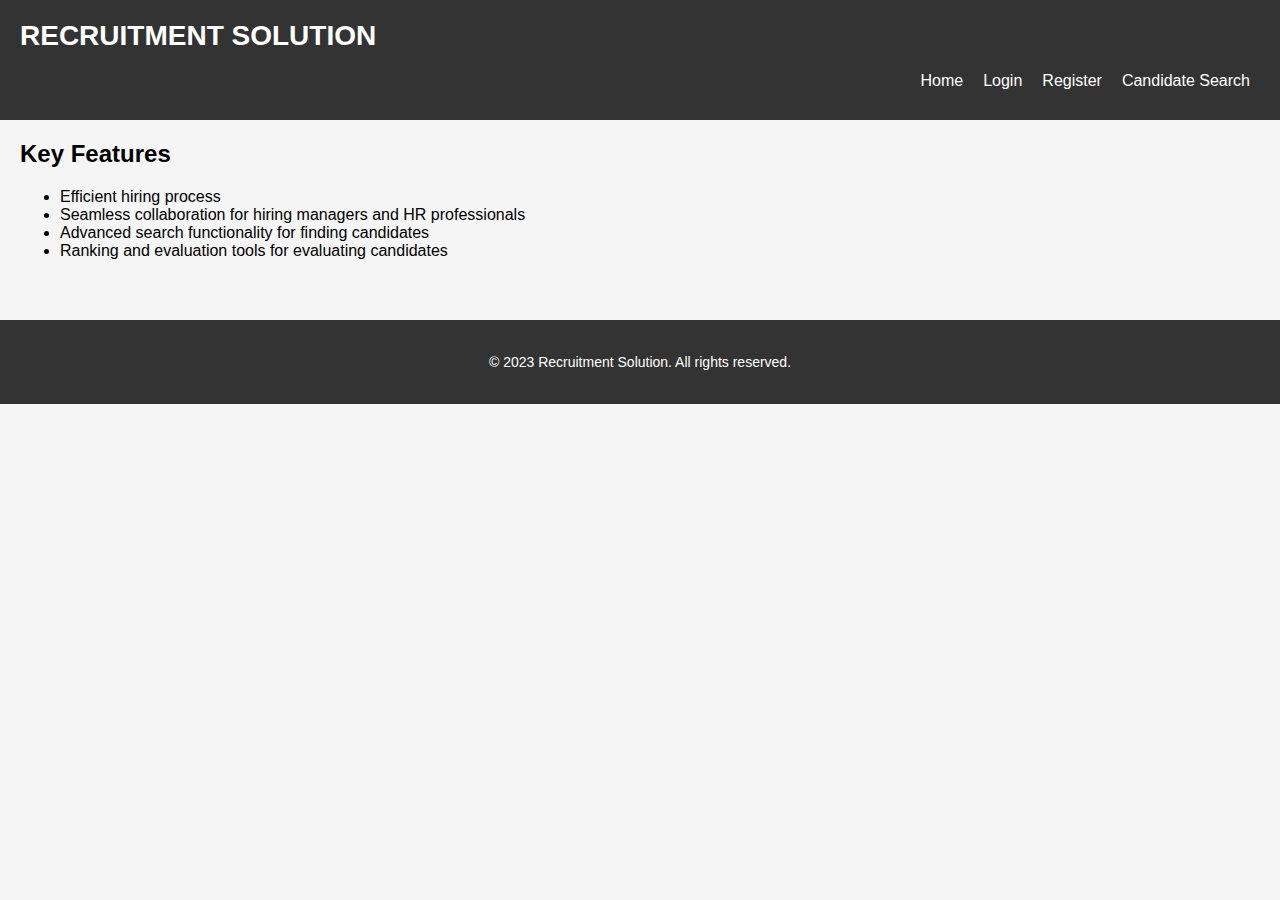
<file: index.html>
<!DOCTYPE html>
<html>
<head>
  <title>Recruitment Solution</title>
  <link rel="stylesheet" type="text/css" href="style.css">
</head>
<body>
  <header>
    <h1>Recruitment Solution</h1>
    <nav>
      <a href="index.html">Home</a>
      <a href="login.html">Login</a>
      <a href="register.html">Register</a>
      <a href="search.html">Candidate Search</a>
    </nav>
  </header>

  <main>
    <section id="features">
      <h2>Key Features</h2>
      <ul>
        <li>Efficient hiring process</li>
        <li>Seamless collaboration for hiring managers and HR professionals</li>
        <li>Advanced search functionality for finding candidates</li>
        <li>Ranking and evaluation tools for evaluating candidates</li>
      </ul>
    </section>
  </main>

  <footer>
    <p>&copy; 2023 Recruitment Solution. All rights reserved.</p>
  </footer>
</body>
</html>
</file>
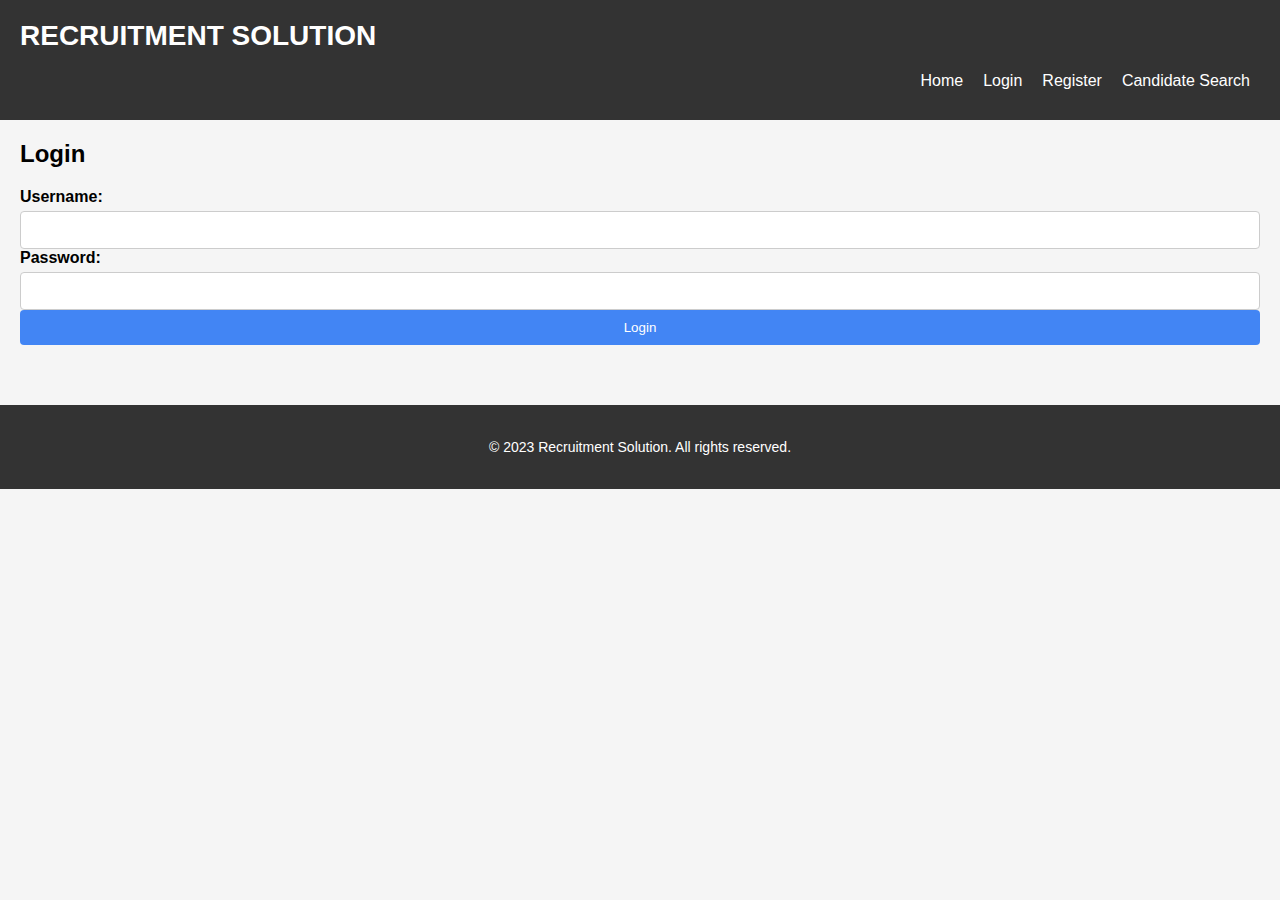
<file: login.html>
<!DOCTYPE html>
<html>
<head>
  <title>Login</title>
  <link rel="stylesheet" type="text/css" href="style.css">
</head>
<body>
  <header>
    <h1>Recruitment Solution</h1>
    <nav>
      <a href="index.html">Home</a>
      <a href="login.html">Login</a>
      <a href="register.html">Register</a>
      <a href="search.html">Candidate Search</a>
    </nav>
  </header>

  <main>
    <section id="login">
      <h2>Login</h2>
      <form>
        <label for="username">Username:</label>
        <input type="text" id="username" name="username" required>
        
        <label for="password">Password:</label>
        <input type="password" id="password" name="password" required>
        
        <button type="submit">Login</button>
      </form>
    </section>
  </main>

  <footer>
    <p>&copy; 2023 Recruitment Solution. All rights reserved.</p>
  </footer>
</body>
</html>
</file>
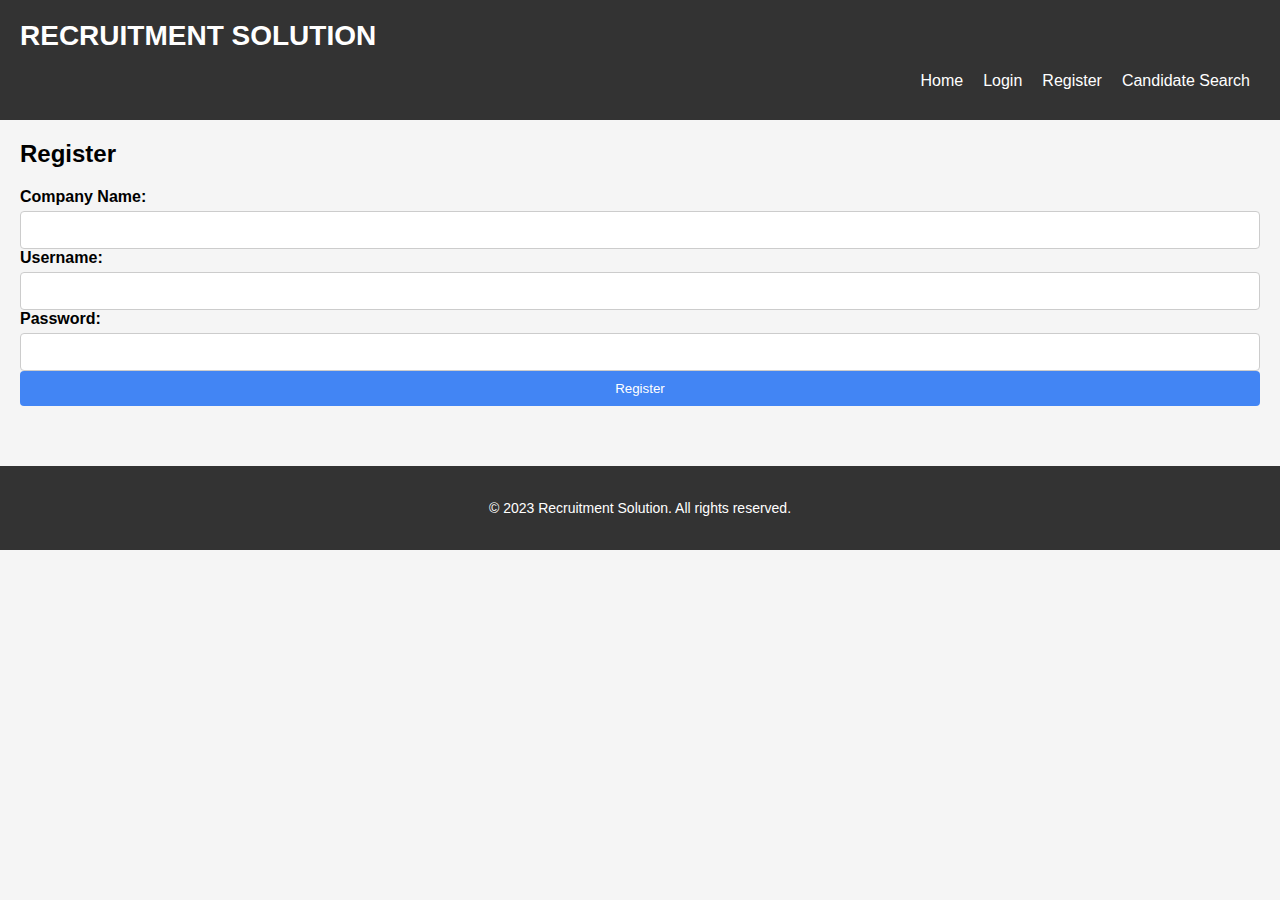
<file: register.html>
<!DOCTYPE html>
<html>
<head>
  <title>Register</title>
  <link rel="stylesheet" type="text/css" href="style.css">
</head>
<body>
  <header>
    <h1>Recruitment Solution</h1>
    <nav>
      <a href="index.html">Home</a>
      <a href="login.html">Login</a>
      <a href="register.html">Register</a>
      <a href="search.html">Candidate Search</a>
    </nav>
  </header>

  <main>
    <section id="register">
      <h2>Register</h2>
      <form>
        <label for="company">Company Name:</label>
        <input type="text" id="company" name="company" required>
        
        <label for="username">Username:</label>
        <input type="text" id="username" name="username" required>
        
        <label for="password">Password:</label>
        <input type="password" id="password" name="password" required>
        
        <button type="submit">Register</button>
      </form>
    </section>
  </main>

  <footer>
    <p>&copy; 2023 Recruitment Solution. All rights reserved.</p>
  </footer>
</body>
</html>
</file>
<file: style.css>
/* Global styles */
body {
    font-family: Arial, sans-serif;
    margin: 0;
    padding: 0;
    background-color: #f5f5f5;
  }
  
  .container {
    max-width: 1200px;
    margin: 0 auto;
    padding: 20px;
  }
  
  /* Header styles */
  header {
    background-color: #333;
    color: #fff;
    padding: 20px;
  }
  
  header h1 {
    margin: 0;
    font-size: 28px;
    font-weight: bold;
    text-transform: uppercase;
  }
  
  nav {
    display: flex;
    justify-content: flex-end;
    margin-top: 10px;
  }
  
  nav a {
    color: #fff;
    text-decoration: none;
    padding: 10px;
    transition: color 0.3s ease;
  }
  
  nav a:hover {
    color: #ddd;
  }
  
  /* Main styles */
  main {
    padding: 20px;
  }
  
  section {
    margin-bottom: 40px;
  }
  
  h2 {
    margin-top: 0;
    font-size: 24px;
  }
  
  button {
    padding: 10px 20px;
    background-color: #4285f4;
    color: #fff;
    border: none;
    border-radius: 4px;
    cursor: pointer;
    transition: background-color 0.3s ease;
  }
  
  button:hover {
    background-color: #0059c1;
  }
  
  /* Form styles */
  form {
    display: flex;
    flex-direction: column;
    margin-bottom: 20px;
  }
  
  label {
    margin-bottom: 5px;
    font-weight: bold;
  }
  
  input,
  textarea,
  select {
    padding: 10px;
    border: 1px solid #ccc;
    border-radius: 4px;
    font-size: 14px;
  }
  
  input[type="checkbox"],
  input[type="radio"] {
    display: inline-block;
    width: auto;
    margin-right: 5px;
  }
  
  textarea {
    resize: vertical;
  }
  
  /* Table styles */
  table {
    width: 100%;
    border-collapse: collapse;
  }
  
  table th,
  table td {
    padding: 10px;
    border: 1px solid #ccc;
    font-size: 14px;
  }
  
  /* Footer styles */
  footer {
    background-color: #333;
    color: #fff;
    padding: 20px;
    text-align: center;
    font-size: 14px;
  }
  
  /* Interactive styles */
  .button-primary {
    background-color: #4285f4;
  }
  
  .button-secondary {
    background-color: #fbbc05;
  }
  
  .button-tertiary {
    background-color: #34a853;
  }
  
  .button-danger {
    background-color: #ea4335;
  }
  
  .button-disabled {
    opacity: 0.6;
    cursor: not-allowed;
  }
  
  .button:hover,
  .button:focus {
    opacity: 0.8;
  }
  
  .alert {
    padding: 10px;
    margin-bottom: 20px;
    border-radius: 4px;
    font-weight: bold;
    font-size: 14px;
  }
  
  .alert-success {
    background-color: #d4edda;
    color: #155724;
    border: 1px solid #c3e6cb;
  }
  
  .alert-error {
    background-color: #f8d7da;
    color: #721c24;
    border: 1px solid #f5c6cb;
  }
  
  .alert-info {
    background-color: #d1ecf1;
    color: #0c5460;
    border: 1px solid #bee5eb;
  }
  
  .alert-warning {
    background-color: #fff3cd;
    color: #856404;
    border: 1px solid #ffeeba;
  }
  
  /* Responsive styles */
  @media screen and (max-width: 768px) {
    .container {
      padding: 10px;
    }
    
    header {
      padding: 10px;
    }
  
    nav {
      flex-direction: column;
      margin-top: 0;
      margin-bottom: 10px;
    }
  
    nav a {
      margin-bottom: 5px;
      padding: 5px;
      display: block;
    }
  }
</file>
